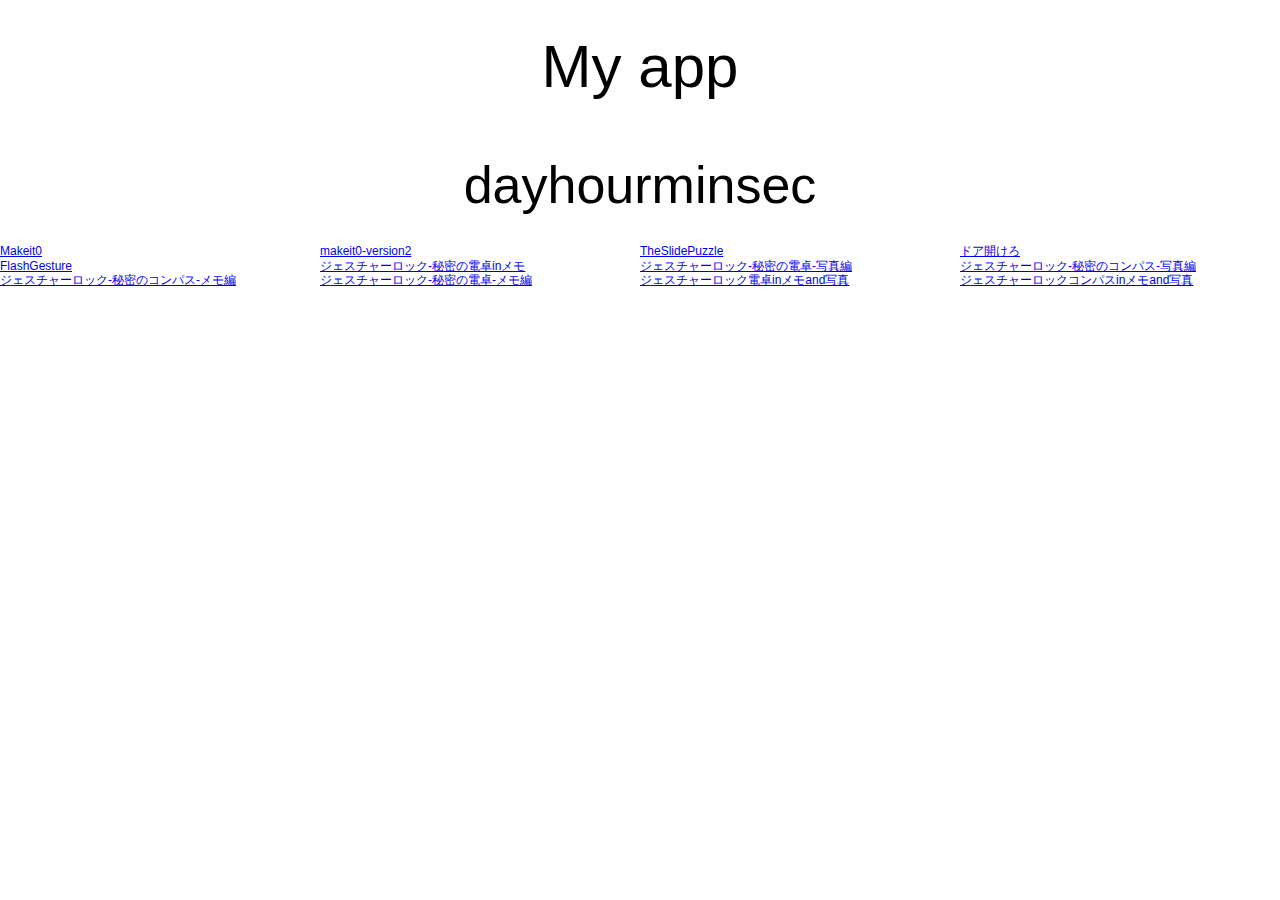
<file: index.html>
<!DOCTYPE html>
<html lang="ja">
<head>
  <meta charset="utf-8">
  <link rel="stylesheet" href="./common/css/reset.css">
<link rel="stylesheet" href="./common/css/common.css">
<link rel="stylesheet" href="./css/jquery.yycountdown.css">

  <title>Hello World</title>
</head>
<body>
  <div id="olympicDate">
   My app
</div>
<div id="timer"></div>
<script type="text/javascript" src="js/jquery-1.10.2.min.js"></script>
<script type="text/javascript" src="js/jquery.yycountdown.min.js"></script>
<script type="text/javascript">
  $("#timer").yycountdown({
    endDateTime   : '2017/12/25 00:00:00'
  });
</script>
<ul>
  <li><a href="https://itunes.apple.com/us/app/makeit0-暇な時間にちょっとした鬼畜計算ゲーム/id1218360149?l=ja&ls=1&mt=8">Makeit0</a></li>
  <li><a href="https://itunes.apple.com/jp/app/makeit0-version2-頭脳計算ゲーム/id1278351583?mt=8">makeit0-version2</a></li>
  <li><a href="https://itunes.apple.com/jp/app/the-slide-puzzle/id1016280878?mt=8">TheSlidePuzzle</a></li>
  <li><a href="https://itunes.apple.com/jp/app/ドア開けろ/id1059138111?mt=8">ドア開けろ</a></li>
  <li><a href="https://itunes.apple.com/jp/app/flashgesture/id1209780592?mt=8">FlashGesture</a></li>
  <li><a href="https://itunes.apple.com/jp/app/ジェスチャーロック-秘密の電卓inメモ/id1142135052?mt=8">ジェスチャーロック-秘密の電卓inメモ</a></li>
  <li><a href="https://itunes.apple.com/jp/app/ジェスチャーロック-秘密の電卓-写真編/id1181030859?mt=8">ジェスチャーロック-秘密の電卓-写真編</a></li>
  <li><a href="https://itunes.apple.com/jp/app/ジェスチャーロック-秘密のコンパス-写真編/id1181028727?mt=8">ジェスチャーロック-秘密のコンパス-写真編</a></li>
  <li><a href="https://itunes.apple.com/jp/app/ジェスチャーロック-秘密のコンパス-メモ編/id1162853801?mt=8">ジェスチャーロック-秘密のコンパス-メモ編</a></li>
  <li><a href="https://itunes.apple.com/jp/app/ジェスチャーロック-秘密の電卓-メモ編/id1130666653?mt=8">ジェスチャーロック-秘密の電卓-メモ編</a></li>
  <li><a href="https://itunes.apple.com/jp/app/ジェスチャーロック電卓inメモand写真/id1245579983?mt=8">ジェスチャーロック電卓inメモand写真</a></li>
  <li><a href="https://itunes.apple.com/jp/app/ジェスチャーロックコンパスinメモand写真/id1245581205?mt=8">ジェスチャーロックコンパスinメモand写真</a></li>
</ul> 
</body>
</html>
</file>
<file: common/css/common.css>
#olympic{
	text-align:center;
	font-size:48px;
	margin-bottom:24px;
}

#olympic span{
	color:#FF0000;
}

#olympicDate{
    margin-top:30px;
	text-align:center;
	font-size:60px;
	margin-bottom:24px;
}
</file>
